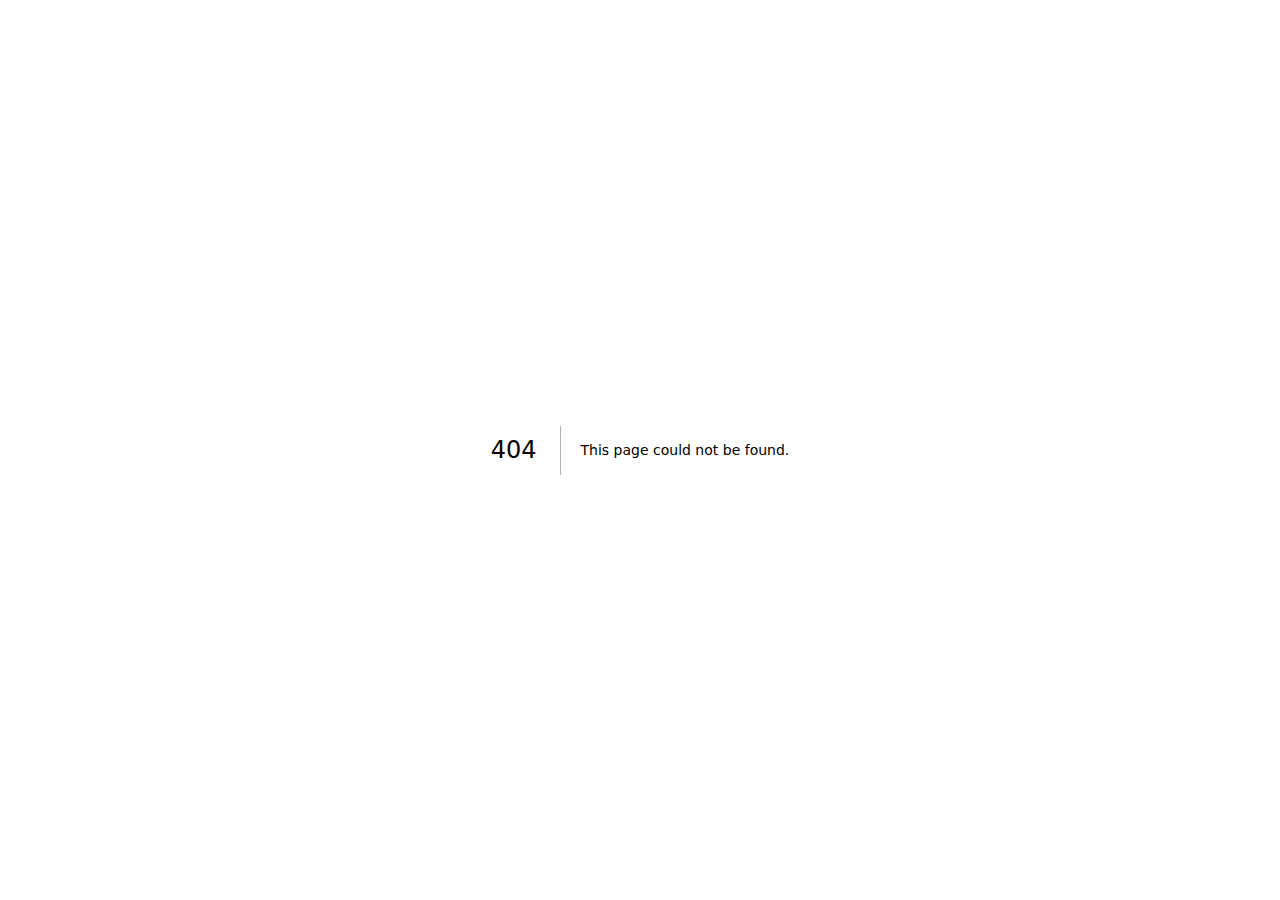
<file: 404/index.html>
<!DOCTYPE html><html lang="en"><head><meta charSet="utf-8"/><meta name="viewport" content="width=device-width, initial-scale=1"/><link rel="stylesheet" href="/_next/static/css/330c08363fb8dafb.css" data-precedence="next"/><link rel="preload" as="script" fetchPriority="low" href="/_next/static/chunks/webpack-0ea266808994c592.js"/><script src="/_next/static/chunks/4bd1b696-299743f5624cdabe.js" async=""></script><script src="/_next/static/chunks/684-322441e892fcd210.js" async=""></script><script src="/_next/static/chunks/main-app-62553bb299450065.js" async=""></script><meta name="robots" content="noindex"/><title>404: This page could not be found.</title><title>Create Next App</title><meta name="description" content="Generated by create next app"/><script>document.querySelectorAll('body link[rel="icon"], body link[rel="apple-touch-icon"]').forEach(el => document.head.appendChild(el))</script><script src="/_next/static/chunks/polyfills-42372ed130431b0a.js" noModule=""></script></head><body class="__variable_5cfdac __variable_9a8899 antialiased"><div hidden=""><!--$--><!--/$--></div><div style="font-family:system-ui,&quot;Segoe UI&quot;,Roboto,Helvetica,Arial,sans-serif,&quot;Apple Color Emoji&quot;,&quot;Segoe UI Emoji&quot;;height:100vh;text-align:center;display:flex;flex-direction:column;align-items:center;justify-content:center"><div><style>body{color:#000;background:#fff;margin:0}.next-error-h1{border-right:1px solid rgba(0,0,0,.3)}@media (prefers-color-scheme:dark){body{color:#fff;background:#000}.next-error-h1{border-right:1px solid rgba(255,255,255,.3)}}</style><h1 class="next-error-h1" style="display:inline-block;margin:0 20px 0 0;padding:0 23px 0 0;font-size:24px;font-weight:500;vertical-align:top;line-height:49px">404</h1><div style="display:inline-block"><h2 style="font-size:14px;font-weight:400;line-height:49px;margin:0">This page could not be found.</h2></div></div></div><!--$--><!--/$--><script src="/_next/static/chunks/webpack-0ea266808994c592.js" async=""></script><script>(self.__next_f=self.__next_f||[]).push([0])</script><script>self.__next_f.push([1,"1:\"$Sreact.fragment\"\n2:I[7555,[],\"\"]\n3:I[1295,[],\"\"]\n4:I[9665,[],\"OutletBoundary\"]\n7:I[4911,[],\"AsyncMetadataOutlet\"]\n9:I[9665,[],\"ViewportBoundary\"]\nb:I[9665,[],\"MetadataBoundary\"]\nd:I[6614,[],\"\"]\n:HL[\"/_next/static/css/330c08363fb8dafb.css\",\"style\"]\n"])</script><script>self.__next_f.push([1,"0:{\"P\":null,\"b\":\"Ont8lBuKPkDSXqCmZX3aH\",\"p\":\"\",\"c\":[\"\",\"_not-found\",\"\"],\"i\":false,\"f\":[[[\"\",{\"children\":[\"/_not-found\",{\"children\":[\"__PAGE__\",{}]}]},\"$undefined\",\"$undefined\",true],[\"\",[\"$\",\"$1\",\"c\",{\"children\":[[[\"$\",\"link\",\"0\",{\"rel\":\"stylesheet\",\"href\":\"/_next/static/css/330c08363fb8dafb.css\",\"precedence\":\"next\",\"crossOrigin\":\"$undefined\",\"nonce\":\"$undefined\"}]],[\"$\",\"html\",null,{\"lang\":\"en\",\"children\":[\"$\",\"body\",null,{\"className\":\"__variable_5cfdac __variable_9a8899 antialiased\",\"children\":[\"$\",\"$L2\",null,{\"parallelRouterKey\":\"children\",\"error\":\"$undefined\",\"errorStyles\":\"$undefined\",\"errorScripts\":\"$undefined\",\"template\":[\"$\",\"$L3\",null,{}],\"templateStyles\":\"$undefined\",\"templateScripts\":\"$undefined\",\"notFound\":[[[\"$\",\"title\",null,{\"children\":\"404: This page could not be found.\"}],[\"$\",\"div\",null,{\"style\":{\"fontFamily\":\"system-ui,\\\"Segoe UI\\\",Roboto,Helvetica,Arial,sans-serif,\\\"Apple Color Emoji\\\",\\\"Segoe UI Emoji\\\"\",\"height\":\"100vh\",\"textAlign\":\"center\",\"display\":\"flex\",\"flexDirection\":\"column\",\"alignItems\":\"center\",\"justifyContent\":\"center\"},\"children\":[\"$\",\"div\",null,{\"children\":[[\"$\",\"style\",null,{\"dangerouslySetInnerHTML\":{\"__html\":\"body{color:#000;background:#fff;margin:0}.next-error-h1{border-right:1px solid rgba(0,0,0,.3)}@media (prefers-color-scheme:dark){body{color:#fff;background:#000}.next-error-h1{border-right:1px solid rgba(255,255,255,.3)}}\"}}],[\"$\",\"h1\",null,{\"className\":\"next-error-h1\",\"style\":{\"display\":\"inline-block\",\"margin\":\"0 20px 0 0\",\"padding\":\"0 23px 0 0\",\"fontSize\":24,\"fontWeight\":500,\"verticalAlign\":\"top\",\"lineHeight\":\"49px\"},\"children\":404}],[\"$\",\"div\",null,{\"style\":{\"display\":\"inline-block\"},\"children\":[\"$\",\"h2\",null,{\"style\":{\"fontSize\":14,\"fontWeight\":400,\"lineHeight\":\"49px\",\"margin\":0},\"children\":\"This page could not be found.\"}]}]]}]}]],[]],\"forbidden\":\"$undefined\",\"unauthorized\":\"$undefined\"}]}]}]]}],{\"children\":[\"/_not-found\",[\"$\",\"$1\",\"c\",{\"children\":[null,[\"$\",\"$L2\",null,{\"parallelRouterKey\":\"children\",\"error\":\"$undefined\",\"errorStyles\":\"$undefined\",\"errorScripts\":\"$undefined\",\"template\":[\"$\",\"$L3\",null,{}],\"templateStyles\":\"$undefined\",\"templateScripts\":\"$undefined\",\"notFound\":\"$undefined\",\"forbidden\":\"$undefined\",\"unauthorized\":\"$undefined\"}]]}],{\"children\":[\"__PAGE__\",[\"$\",\"$1\",\"c\",{\"children\":[[[\"$\",\"title\",null,{\"children\":\"404: This page could not be found.\"}],[\"$\",\"div\",null,{\"style\":\"$0:f:0:1:1:props:children:1:props:children:props:children:props:notFound:0:1:props:style\",\"children\":[\"$\",\"div\",null,{\"children\":[[\"$\",\"style\",null,{\"dangerouslySetInnerHTML\":{\"__html\":\"body{color:#000;background:#fff;margin:0}.next-error-h1{border-right:1px solid rgba(0,0,0,.3)}@media (prefers-color-scheme:dark){body{color:#fff;background:#000}.next-error-h1{border-right:1px solid rgba(255,255,255,.3)}}\"}}],[\"$\",\"h1\",null,{\"className\":\"next-error-h1\",\"style\":\"$0:f:0:1:1:props:children:1:props:children:props:children:props:notFound:0:1:props:children:props:children:1:props:style\",\"children\":404}],[\"$\",\"div\",null,{\"style\":\"$0:f:0:1:1:props:children:1:props:children:props:children:props:notFound:0:1:props:children:props:children:2:props:style\",\"children\":[\"$\",\"h2\",null,{\"style\":\"$0:f:0:1:1:props:children:1:props:children:props:children:props:notFound:0:1:props:children:props:children:2:props:children:props:style\",\"children\":\"This page could not be found.\"}]}]]}]}]],null,[\"$\",\"$L4\",null,{\"children\":[\"$L5\",\"$L6\",[\"$\",\"$L7\",null,{\"promise\":\"$@8\"}]]}]]}],{},null,false]},null,false]},null,false],[\"$\",\"$1\",\"h\",{\"children\":[[\"$\",\"meta\",null,{\"name\":\"robots\",\"content\":\"noindex\"}],[\"$\",\"$1\",\"5UVx9ndlfE3vhXfYNy-DAv\",{\"children\":[[\"$\",\"$L9\",null,{\"children\":\"$La\"}],null]}],[\"$\",\"$Lb\",null,{\"children\":\"$Lc\"}]]}],false]],\"m\":\"$undefined\",\"G\":[\"$d\",\"$undefined\"],\"s\":false,\"S\":true}\n"])</script><script>self.__next_f.push([1,"e:\"$Sreact.suspense\"\nf:I[4911,[],\"AsyncMetadata\"]\nc:[\"$\",\"div\",null,{\"hidden\":true,\"children\":[\"$\",\"$e\",null,{\"fallback\":null,\"children\":[\"$\",\"$Lf\",null,{\"promise\":\"$@10\"}]}]}]\n6:null\n"])</script><script>self.__next_f.push([1,"a:[[\"$\",\"meta\",\"0\",{\"charSet\":\"utf-8\"}],[\"$\",\"meta\",\"1\",{\"name\":\"viewport\",\"content\":\"width=device-width, initial-scale=1\"}]]\n5:null\n"])</script><script>self.__next_f.push([1,"8:{\"metadata\":[[\"$\",\"title\",\"0\",{\"children\":\"Create Next App\"}],[\"$\",\"meta\",\"1\",{\"name\":\"description\",\"content\":\"Generated by create next app\"}]],\"error\":null,\"digest\":\"$undefined\"}\n10:{\"metadata\":\"$8:metadata\",\"error\":null,\"digest\":\"$undefined\"}\n"])</script></body></html>
</file>
<file: _next/static/css/330c08363fb8dafb.css>
@font-face{font-family:Geist;font-style:normal;font-weight:100 900;font-display:swap;src:url(/_next/static/media/8d697b304b401681-s.woff2) format("woff2");unicode-range:u+0301,u+0400-045f,u+0490-0491,u+04b0-04b1,u+2116}@font-face{font-family:Geist;font-style:normal;font-weight:100 900;font-display:swap;src:url(/_next/static/media/ba015fad6dcf6784-s.woff2) format("woff2");unicode-range:u+0100-02ba,u+02bd-02c5,u+02c7-02cc,u+02ce-02d7,u+02dd-02ff,u+0304,u+0308,u+0329,u+1d00-1dbf,u+1e00-1e9f,u+1ef2-1eff,u+2020,u+20a0-20ab,u+20ad-20c0,u+2113,u+2c60-2c7f,u+a720-a7ff}@font-face{font-family:Geist;font-style:normal;font-weight:100 900;font-display:swap;src:url(/_next/static/media/569ce4b8f30dc480-s.p.woff2) format("woff2");unicode-range:u+00??,u+0131,u+0152-0153,u+02bb-02bc,u+02c6,u+02da,u+02dc,u+0304,u+0308,u+0329,u+2000-206f,u+20ac,u+2122,u+2191,u+2193,u+2212,u+2215,u+feff,u+fffd}@font-face{font-family:Geist Fallback;src:local("Arial");ascent-override:95.94%;descent-override:28.16%;line-gap-override:0.00%;size-adjust:104.76%}.__className_5cfdac{font-family:Geist,Geist Fallback;font-style:normal}.__variable_5cfdac{--font-geist-sans:"Geist","Geist Fallback"}@font-face{font-family:Geist Mono;font-style:normal;font-weight:100 900;font-display:swap;src:url(/_next/static/media/9610d9e46709d722-s.woff2) format("woff2");unicode-range:u+0301,u+0400-045f,u+0490-0491,u+04b0-04b1,u+2116}@font-face{font-family:Geist Mono;font-style:normal;font-weight:100 900;font-display:swap;src:url(/_next/static/media/747892c23ea88013-s.woff2) format("woff2");unicode-range:u+0100-02ba,u+02bd-02c5,u+02c7-02cc,u+02ce-02d7,u+02dd-02ff,u+0304,u+0308,u+0329,u+1d00-1dbf,u+1e00-1e9f,u+1ef2-1eff,u+2020,u+20a0-20ab,u+20ad-20c0,u+2113,u+2c60-2c7f,u+a720-a7ff}@font-face{font-family:Geist Mono;font-style:normal;font-weight:100 900;font-display:swap;src:url(/_next/static/media/93f479601ee12b01-s.p.woff2) format("woff2");unicode-range:u+00??,u+0131,u+0152-0153,u+02bb-02bc,u+02c6,u+02da,u+02dc,u+0304,u+0308,u+0329,u+2000-206f,u+20ac,u+2122,u+2191,u+2193,u+2212,u+2215,u+feff,u+fffd}@font-face{font-family:Geist Mono Fallback;src:local("Arial");ascent-override:74.67%;descent-override:21.92%;line-gap-override:0.00%;size-adjust:134.59%}.__className_9a8899{font-family:Geist Mono,Geist Mono Fallback;font-style:normal}.__variable_9a8899{--font-geist-mono:"Geist Mono","Geist Mono Fallback"}

/*! tailwindcss v4.1.10 | MIT License | https://tailwindcss.com */@layer properties{@supports (((-webkit-hyphens:none)) and (not (margin-trim:inline))) or ((-moz-orient:inline) and (not (color:rgb(from red r g b)))){*,::backdrop,:after,:before{--tw-translate-x:0;--tw-translate-y:0;--tw-translate-z:0;--tw-scale-x:1;--tw-scale-y:1;--tw-scale-z:1;--tw-rotate-x:initial;--tw-rotate-y:initial;--tw-rotate-z:initial;--tw-skew-x:initial;--tw-skew-y:initial;--tw-space-y-reverse:0;--tw-border-style:solid;--tw-gradient-position:initial;--tw-gradient-from:#0000;--tw-gradient-via:#0000;--tw-gradient-to:#0000;--tw-gradient-stops:initial;--tw-gradient-via-stops:initial;--tw-gradient-from-position:0%;--tw-gradient-via-position:50%;--tw-gradient-to-position:100%;--tw-leading:initial;--tw-font-weight:initial;--tw-shadow:0 0 #0000;--tw-shadow-color:initial;--tw-shadow-alpha:100%;--tw-inset-shadow:0 0 #0000;--tw-inset-shadow-color:initial;--tw-inset-shadow-alpha:100%;--tw-ring-color:initial;--tw-ring-shadow:0 0 #0000;--tw-inset-ring-color:initial;--tw-inset-ring-shadow:0 0 #0000;--tw-ring-inset:initial;--tw-ring-offset-width:0px;--tw-ring-offset-color:#fff;--tw-ring-offset-shadow:0 0 #0000;--tw-blur:initial;--tw-brightness:initial;--tw-contrast:initial;--tw-grayscale:initial;--tw-hue-rotate:initial;--tw-invert:initial;--tw-opacity:initial;--tw-saturate:initial;--tw-sepia:initial;--tw-drop-shadow:initial;--tw-drop-shadow-color:initial;--tw-drop-shadow-alpha:100%;--tw-drop-shadow-size:initial;--tw-backdrop-blur:initial;--tw-backdrop-brightness:initial;--tw-backdrop-contrast:initial;--tw-backdrop-grayscale:initial;--tw-backdrop-hue-rotate:initial;--tw-backdrop-invert:initial;--tw-backdrop-opacity:initial;--tw-backdrop-saturate:initial;--tw-backdrop-sepia:initial;--tw-duration:initial;--tw-ease:initial;--tw-content:""}}}@layer theme{:host,:root{--color-red-300:oklch(80.8% .114 19.571);--color-red-400:oklch(70.4% .191 22.216);--color-red-500:oklch(63.7% .237 25.331);--color-red-600:oklch(57.7% .245 27.325);--color-red-700:oklch(50.5% .213 27.518);--color-orange-500:oklch(70.5% .213 47.604);--color-orange-600:oklch(64.6% .222 41.116);--color-yellow-200:oklch(94.5% .129 101.54);--color-yellow-300:oklch(90.5% .182 98.111);--color-yellow-400:oklch(85.2% .199 91.936);--color-yellow-500:oklch(79.5% .184 86.047);--color-yellow-600:oklch(68.1% .162 75.834);--color-yellow-700:oklch(55.4% .135 66.442);--color-green-200:oklch(92.5% .084 155.995);--color-green-300:oklch(87.1% .15 154.449);--color-green-400:oklch(79.2% .209 151.711);--color-green-500:oklch(72.3% .219 149.579);--color-green-600:oklch(62.7% .194 149.214);--color-green-700:oklch(52.7% .154 150.069);--color-green-900:oklch(39.3% .095 152.535);--color-cyan-300:oklch(86.5% .127 207.078);--color-cyan-400:oklch(78.9% .154 211.53);--color-cyan-500:oklch(71.5% .143 215.221);--color-blue-50:oklch(97% .014 254.604);--color-blue-100:oklch(93.2% .032 255.585);--color-blue-200:oklch(88.2% .059 254.128);--color-blue-300:oklch(80.9% .105 251.813);--color-blue-400:oklch(70.7% .165 254.624);--color-blue-500:oklch(62.3% .214 259.815);--color-blue-600:oklch(54.6% .245 262.881);--color-blue-700:oklch(48.8% .243 264.376);--color-blue-900:oklch(37.9% .146 265.522);--color-indigo-600:oklch(51.1% .262 276.966);--color-purple-300:oklch(82.7% .119 306.383);--color-purple-400:oklch(71.4% .203 305.504);--color-purple-500:oklch(62.7% .265 303.9);--color-purple-600:oklch(55.8% .288 302.321);--color-purple-700:oklch(49.6% .265 301.924);--color-pink-300:oklch(82.3% .12 346.018);--color-pink-400:oklch(71.8% .202 349.761);--color-pink-500:oklch(65.6% .241 354.308);--color-pink-600:oklch(59.2% .249 .584);--color-pink-700:oklch(52.5% .223 3.958);--color-gray-200:oklch(92.8% .006 264.531);--color-gray-300:oklch(87.2% .01 258.338);--color-gray-400:oklch(70.7% .022 261.325);--color-gray-500:oklch(55.1% .027 264.364);--color-gray-600:oklch(44.6% .03 256.802);--color-gray-700:oklch(37.3% .034 259.733);--color-gray-800:oklch(27.8% .033 256.848);--color-gray-900:oklch(21% .034 264.665);--color-neutral-200:oklch(92.2% 0 0);--color-neutral-400:oklch(70.8% 0 0);--color-neutral-600:oklch(43.9% 0 0);--color-neutral-800:oklch(26.9% 0 0);--color-neutral-900:oklch(20.5% 0 0);--color-black:#000;--color-white:#fff;--spacing:.25rem;--container-sm:24rem;--container-md:28rem;--container-xl:36rem;--container-2xl:42rem;--container-3xl:48rem;--container-4xl:56rem;--container-5xl:64rem;--text-xs:.75rem;--text-xs--line-height:calc(1/.75);--text-sm:.875rem;--text-sm--line-height:calc(1.25/.875);--text-base:1rem;--text-base--line-height:calc(1.5/1);--text-lg:1.125rem;--text-lg--line-height:calc(1.75/1.125);--text-xl:1.25rem;--text-xl--line-height:calc(1.75/1.25);--text-2xl:1.5rem;--text-2xl--line-height:calc(2/1.5);--text-3xl:1.875rem;--text-3xl--line-height:calc(2.25/1.875);--font-weight-light:300;--font-weight-medium:500;--font-weight-semibold:600;--font-weight-bold:700;--leading-snug:1.375;--leading-relaxed:1.625;--radius-md:.375rem;--radius-lg:.5rem;--radius-xl:.75rem;--radius-2xl:1rem;--ease-out:cubic-bezier(0,0,.2,1);--ease-in-out:cubic-bezier(.4,0,.2,1);--animate-ping:ping 1s cubic-bezier(0,0,.2,1)infinite;--animate-pulse:pulse 2s cubic-bezier(.4,0,.6,1)infinite;--animate-bounce:bounce 1s infinite;--blur-sm:8px;--blur-md:12px;--blur-lg:16px;--default-transition-duration:.15s;--default-transition-timing-function:cubic-bezier(.4,0,.2,1);--default-font-family:var(--font-geist-sans);--default-mono-font-family:var(--font-geist-mono)}}@layer base{*,::backdrop,:after,:before{box-sizing:border-box;border:0 solid;margin:0;padding:0}::file-selector-button{box-sizing:border-box;border:0 solid;margin:0;padding:0}:host,html{-webkit-text-size-adjust:100%;tab-size:4;line-height:1.5;font-family:var(--default-font-family,ui-sans-serif,system-ui,sans-serif,"Apple Color Emoji","Segoe UI Emoji","Segoe UI Symbol","Noto Color Emoji");font-feature-settings:var(--default-font-feature-settings,normal);font-variation-settings:var(--default-font-variation-settings,normal);-webkit-tap-highlight-color:transparent}hr{height:0;color:inherit;border-top-width:1px}abbr:where([title]){-webkit-text-decoration:underline dotted;text-decoration:underline dotted}h1,h2,h3,h4,h5,h6{font-size:inherit;font-weight:inherit}a{color:inherit;-webkit-text-decoration:inherit;text-decoration:inherit}b,strong{font-weight:bolder}code,kbd,pre,samp{font-family:var(--default-mono-font-family,ui-monospace,SFMono-Regular,Menlo,Monaco,Consolas,"Liberation Mono","Courier New",monospace);font-feature-settings:var(--default-mono-font-feature-settings,normal);font-variation-settings:var(--default-mono-font-variation-settings,normal);font-size:1em}small{font-size:80%}sub,sup{vertical-align:baseline;font-size:75%;line-height:0;position:relative}sub{bottom:-.25em}sup{top:-.5em}table{text-indent:0;border-color:inherit;border-collapse:collapse}:-moz-focusring{outline:auto}progress{vertical-align:baseline}summary{display:list-item}menu,ol,ul{list-style:none}audio,canvas,embed,iframe,img,object,svg,video{vertical-align:middle;display:block}img,video{max-width:100%;height:auto}button,input,optgroup,select,textarea{font:inherit;font-feature-settings:inherit;font-variation-settings:inherit;letter-spacing:inherit;color:inherit;opacity:1;background-color:#0000;border-radius:0}::file-selector-button{font:inherit;font-feature-settings:inherit;font-variation-settings:inherit;letter-spacing:inherit;color:inherit;opacity:1;background-color:#0000;border-radius:0}:where(select:is([multiple],[size])) optgroup{font-weight:bolder}:where(select:is([multiple],[size])) optgroup option{padding-inline-start:20px}::file-selector-button{margin-inline-end:4px}::placeholder{opacity:1}@supports (not ((-webkit-appearance:-apple-pay-button))) or (contain-intrinsic-size:1px){::placeholder{color:currentColor}@supports (color:color-mix(in lab,red,red)){::placeholder{color:color-mix(in oklab,currentcolor 50%,transparent)}}}textarea{resize:vertical}::-webkit-search-decoration{-webkit-appearance:none}::-webkit-date-and-time-value{min-height:1lh;text-align:inherit}::-webkit-datetime-edit{display:inline-flex}::-webkit-datetime-edit-fields-wrapper{padding:0}::-webkit-datetime-edit,::-webkit-datetime-edit-year-field{padding-block:0}::-webkit-datetime-edit-day-field,::-webkit-datetime-edit-month-field{padding-block:0}::-webkit-datetime-edit-hour-field,::-webkit-datetime-edit-minute-field{padding-block:0}::-webkit-datetime-edit-millisecond-field,::-webkit-datetime-edit-second-field{padding-block:0}::-webkit-datetime-edit-meridiem-field{padding-block:0}:-moz-ui-invalid{box-shadow:none}button,input:where([type=button],[type=reset],[type=submit]){appearance:button}::file-selector-button{appearance:button}::-webkit-inner-spin-button,::-webkit-outer-spin-button{height:auto}[hidden]:where(:not([hidden=until-found])){display:none!important}}@layer components;@layer utilities{.pointer-events-none{pointer-events:none}.absolute{position:absolute}.fixed{position:fixed}.relative{position:relative}.static{position:static}.sticky{position:sticky}.inset-0{inset:calc(var(--spacing)*0)}.top-0{top:calc(var(--spacing)*0)}.top-1\/2{top:50%}.top-1\/3{top:33.3333%}.top-1\/4{top:25%}.top-5{top:calc(var(--spacing)*5)}.top-6{top:calc(var(--spacing)*6)}.top-16{top:calc(var(--spacing)*16)}.top-20{top:calc(var(--spacing)*20)}.top-\[8\%\]{top:8%}.top-\[33\%\]{top:33%}.top-\[35\%\]{top:35%}.top-\[50\%\]{top:50%}.top-\[60\%\]{top:60%}.top-\[82\%\]{top:82%}.top-\[calc\(50\%-12px\)\]{top:calc(50% - 12px)}.right-0{right:calc(var(--spacing)*0)}.right-2{right:calc(var(--spacing)*2)}.right-6{right:calc(var(--spacing)*6)}.bottom-0{bottom:calc(var(--spacing)*0)}.bottom-1{bottom:calc(var(--spacing)*1)}.bottom-1\/4{bottom:25%}.bottom-2{bottom:calc(var(--spacing)*2)}.bottom-6{bottom:calc(var(--spacing)*6)}.bottom-8{bottom:calc(var(--spacing)*8)}.bottom-10{bottom:calc(var(--spacing)*10)}.left-0{left:calc(var(--spacing)*0)}.left-1\/2{left:50%}.left-1\/3{left:33.3333%}.left-1\/4{left:25%}.left-2{left:calc(var(--spacing)*2)}.left-4{left:calc(var(--spacing)*4)}.left-8{left:calc(var(--spacing)*8)}.left-\[-10px\]{left:-10px}.left-\[-12px\]{left:-12px}.left-\[10\%\]{left:10%}.left-\[28\%\]{left:28%}.left-\[35\%\]{left:35%}.left-\[45\%\]{left:45%}.left-\[78\%\]{left:78%}.left-\[calc\(50\%-12px\)\]{left:calc(50% - 12px)}.left-full{left:100%}.isolate{isolation:isolate}.-z-0{z-index:calc(0*-1)}.z-10{z-index:10}.z-40{z-index:40}.z-50{z-index:50}.container{width:100%}@media (min-width:40rem){.container{max-width:40rem}}@media (min-width:48rem){.container{max-width:48rem}}@media (min-width:64rem){.container{max-width:64rem}}@media (min-width:80rem){.container{max-width:80rem}}@media (min-width:96rem){.container{max-width:96rem}}.mx-1{margin-inline:calc(var(--spacing)*1)}.mx-auto{margin-inline:auto}.mt-2{margin-top:calc(var(--spacing)*2)}.mt-4{margin-top:calc(var(--spacing)*4)}.mt-6{margin-top:calc(var(--spacing)*6)}.mt-8{margin-top:calc(var(--spacing)*8)}.mt-10{margin-top:calc(var(--spacing)*10)}.mt-20{margin-top:calc(var(--spacing)*20)}.mb-1{margin-bottom:calc(var(--spacing)*1)}.mb-2{margin-bottom:calc(var(--spacing)*2)}.mb-4{margin-bottom:calc(var(--spacing)*4)}.mb-5{margin-bottom:calc(var(--spacing)*5)}.mb-6{margin-bottom:calc(var(--spacing)*6)}.mb-56{margin-bottom:calc(var(--spacing)*56)}.ml-3{margin-left:calc(var(--spacing)*3)}.block{display:block}.flex{display:flex}.grid{display:grid}.hidden{display:none}.inline-block{display:inline-block}.h-0{height:calc(var(--spacing)*0)}.h-0\.5{height:calc(var(--spacing)*.5)}.h-2{height:calc(var(--spacing)*2)}.h-3{height:calc(var(--spacing)*3)}.h-4{height:calc(var(--spacing)*4)}.h-5{height:calc(var(--spacing)*5)}.h-6{height:calc(var(--spacing)*6)}.h-8{height:calc(var(--spacing)*8)}.h-10{height:calc(var(--spacing)*10)}.h-12{height:calc(var(--spacing)*12)}.h-16{height:calc(var(--spacing)*16)}.h-24{height:calc(var(--spacing)*24)}.h-28{height:calc(var(--spacing)*28)}.h-32{height:calc(var(--spacing)*32)}.h-36{height:calc(var(--spacing)*36)}.h-40{height:calc(var(--spacing)*40)}.h-48{height:calc(var(--spacing)*48)}.h-52{height:calc(var(--spacing)*52)}.h-56{height:calc(var(--spacing)*56)}.h-60{height:calc(var(--spacing)*60)}.h-64{height:calc(var(--spacing)*64)}.h-72{height:calc(var(--spacing)*72)}.h-96{height:calc(var(--spacing)*96)}.h-\[15\%\]{height:15%}.h-\[50px\]{height:50px}.h-\[60\%\]{height:60%}.h-\[94vh\]{height:94vh}.h-\[2000px\]{height:2000px}.h-\[5050px\]{height:5050px}.h-auto{height:auto}.h-fit{height:fit-content}.h-full{height:100%}.h-screen{height:100vh}.max-h-\[32rem\]{max-height:32rem}.min-h-\[140px\]{min-height:140px}.min-h-\[200px\]{min-height:200px}.min-h-\[500px\]{min-height:500px}.min-h-screen{min-height:100vh}.w-0{width:calc(var(--spacing)*0)}.w-1{width:calc(var(--spacing)*1)}.w-1\/4{width:25%}.w-2{width:calc(var(--spacing)*2)}.w-3{width:calc(var(--spacing)*3)}.w-4{width:calc(var(--spacing)*4)}.w-5{width:calc(var(--spacing)*5)}.w-6{width:calc(var(--spacing)*6)}.w-8{width:calc(var(--spacing)*8)}.w-10{width:calc(var(--spacing)*10)}.w-12{width:calc(var(--spacing)*12)}.w-16{width:calc(var(--spacing)*16)}.w-20{width:calc(var(--spacing)*20)}.w-24{width:calc(var(--spacing)*24)}.w-28{width:calc(var(--spacing)*28)}.w-36{width:calc(var(--spacing)*36)}.w-40{width:calc(var(--spacing)*40)}.w-48{width:calc(var(--spacing)*48)}.w-52{width:calc(var(--spacing)*52)}.w-60{width:calc(var(--spacing)*60)}.w-64{width:calc(var(--spacing)*64)}.w-72{width:calc(var(--spacing)*72)}.w-96{width:calc(var(--spacing)*96)}.w-\[64px\]{width:64px}.w-\[80px\]{width:80px}.w-\[100px\]{width:100px}.w-fit{width:fit-content}.w-full{width:100%}.max-w-2xl{max-width:var(--container-2xl)}.max-w-3xl{max-width:var(--container-3xl)}.max-w-4xl{max-width:var(--container-4xl)}.max-w-5xl{max-width:var(--container-5xl)}.max-w-md{max-width:var(--container-md)}.max-w-sm{max-width:var(--container-sm)}.max-w-xl{max-width:var(--container-xl)}.min-w-\[140px\]{min-width:140px}.flex-1{flex:1}.flex-shrink-0,.shrink-0{flex-shrink:0}.grow{flex-grow:1}.origin-bottom{transform-origin:bottom}.-translate-x-1\/2{--tw-translate-x:calc(calc(1/2*100%)*-1)}.-translate-x-1\/2,.-translate-y-1\/2{translate:var(--tw-translate-x)var(--tw-translate-y)}.-translate-y-1\/2{--tw-translate-y:calc(calc(1/2*100%)*-1)}.scale-150{--tw-scale-x:150%;--tw-scale-y:150%;--tw-scale-z:150%;scale:var(--tw-scale-x)var(--tw-scale-y)}.-rotate-90{rotate:-90deg}.transform{transform:var(--tw-rotate-x,)var(--tw-rotate-y,)var(--tw-rotate-z,)var(--tw-skew-x,)var(--tw-skew-y,)}.animate-bounce{animation:var(--animate-bounce)}.animate-ping{animation:var(--animate-ping)}.animate-pulse{animation:var(--animate-pulse)}.cursor-default{cursor:default}.cursor-grab{cursor:grab}.cursor-not-allowed{cursor:not-allowed}.cursor-pointer{cursor:pointer}.list-inside{list-style-position:inside}.list-disc{list-style-type:disc}.grid-cols-1{grid-template-columns:repeat(1,minmax(0,1fr))}.grid-cols-2{grid-template-columns:repeat(2,minmax(0,1fr))}.grid-cols-3{grid-template-columns:repeat(3,minmax(0,1fr))}.grid-cols-4{grid-template-columns:repeat(4,minmax(0,1fr))}.flex-col{flex-direction:column}.flex-row{flex-direction:row}.flex-wrap{flex-wrap:wrap}.items-center{align-items:center}.items-start{align-items:flex-start}.justify-around{justify-content:space-around}.justify-between{justify-content:space-between}.justify-center{justify-content:center}.justify-end{justify-content:flex-end}.justify-start{justify-content:flex-start}.gap-1{gap:calc(var(--spacing)*1)}.gap-2{gap:calc(var(--spacing)*2)}.gap-3{gap:calc(var(--spacing)*3)}.gap-4{gap:calc(var(--spacing)*4)}.gap-6{gap:calc(var(--spacing)*6)}.gap-8{gap:calc(var(--spacing)*8)}.gap-12{gap:calc(var(--spacing)*12)}:where(.space-y-1>:not(:last-child)){--tw-space-y-reverse:0;margin-block-start:calc(calc(var(--spacing)*1)*var(--tw-space-y-reverse));margin-block-end:calc(calc(var(--spacing)*1)*calc(1 - var(--tw-space-y-reverse)))}:where(.space-y-2>:not(:last-child)){--tw-space-y-reverse:0;margin-block-start:calc(calc(var(--spacing)*2)*var(--tw-space-y-reverse));margin-block-end:calc(calc(var(--spacing)*2)*calc(1 - var(--tw-space-y-reverse)))}:where(.space-y-3>:not(:last-child)){--tw-space-y-reverse:0;margin-block-start:calc(calc(var(--spacing)*3)*var(--tw-space-y-reverse));margin-block-end:calc(calc(var(--spacing)*3)*calc(1 - var(--tw-space-y-reverse)))}:where(.space-y-4>:not(:last-child)){--tw-space-y-reverse:0;margin-block-start:calc(calc(var(--spacing)*4)*var(--tw-space-y-reverse));margin-block-end:calc(calc(var(--spacing)*4)*calc(1 - var(--tw-space-y-reverse)))}:where(.space-y-6>:not(:last-child)){--tw-space-y-reverse:0;margin-block-start:calc(calc(var(--spacing)*6)*var(--tw-space-y-reverse));margin-block-end:calc(calc(var(--spacing)*6)*calc(1 - var(--tw-space-y-reverse)))}:where(.space-y-8>:not(:last-child)){--tw-space-y-reverse:0;margin-block-start:calc(calc(var(--spacing)*8)*var(--tw-space-y-reverse));margin-block-end:calc(calc(var(--spacing)*8)*calc(1 - var(--tw-space-y-reverse)))}:where(.space-y-10>:not(:last-child)){--tw-space-y-reverse:0;margin-block-start:calc(calc(var(--spacing)*10)*var(--tw-space-y-reverse));margin-block-end:calc(calc(var(--spacing)*10)*calc(1 - var(--tw-space-y-reverse)))}:where(.space-y-20>:not(:last-child)){--tw-space-y-reverse:0;margin-block-start:calc(calc(var(--spacing)*20)*var(--tw-space-y-reverse));margin-block-end:calc(calc(var(--spacing)*20)*calc(1 - var(--tw-space-y-reverse)))}.overflow-hidden{overflow:hidden}.overflow-y-auto{overflow-y:auto}.overflow-y-scroll{overflow-y:scroll}.rounded{border-radius:.25rem}.rounded-2xl{border-radius:var(--radius-2xl)}.rounded-\[1rem\]{border-radius:1rem}.rounded-full{border-radius:3.40282e+38px}.rounded-lg{border-radius:var(--radius-lg)}.rounded-md{border-radius:var(--radius-md)}.rounded-xl{border-radius:var(--radius-xl)}.rounded-t-md{border-top-left-radius:var(--radius-md);border-top-right-radius:var(--radius-md)}.rounded-l-2xl{border-top-left-radius:var(--radius-2xl);border-bottom-left-radius:var(--radius-2xl)}.rounded-r-full{border-top-right-radius:3.40282e+38px}.rounded-b-full,.rounded-r-full{border-bottom-right-radius:3.40282e+38px}.rounded-b-full{border-bottom-left-radius:3.40282e+38px}.rounded-b-md{border-bottom-right-radius:var(--radius-md);border-bottom-left-radius:var(--radius-md)}.border{border-style:var(--tw-border-style);border-width:1px}.border-2{border-style:var(--tw-border-style);border-width:2px}.border-4{border-style:var(--tw-border-style);border-width:4px}.border-8{border-style:var(--tw-border-style);border-width:8px}.border-\[6px\]{border-style:var(--tw-border-style);border-width:6px}.border-\[10px\]{border-style:var(--tw-border-style);border-width:10px}.border-t{border-top-style:var(--tw-border-style);border-top-width:1px}.border-t-8{border-top-style:var(--tw-border-style);border-top-width:8px}.border-r-8{border-right-style:var(--tw-border-style);border-right-width:8px}.border-b{border-bottom-style:var(--tw-border-style);border-bottom-width:1px}.border-b-8{border-bottom-style:var(--tw-border-style);border-bottom-width:8px}.border-l{border-left-style:var(--tw-border-style);border-left-width:1px}.border-dashed{--tw-border-style:dashed;border-style:dashed}.border-dotted{--tw-border-style:dotted;border-style:dotted}.border-blue-200{border-color:var(--color-blue-200)}.border-blue-300{border-color:var(--color-blue-300)}.border-blue-400{border-color:var(--color-blue-400)}.border-blue-500{border-color:var(--color-blue-500)}.border-blue-500\/30{border-color:#3080ff4d}@supports (color:color-mix(in lab,red,red)){.border-blue-500\/30{border-color:color-mix(in oklab,var(--color-blue-500)30%,transparent)}}.border-blue-900\/50{border-color:#1c398e80}@supports (color:color-mix(in lab,red,red)){.border-blue-900\/50{border-color:color-mix(in oklab,var(--color-blue-900)50%,transparent)}}.border-cyan-400{border-color:var(--color-cyan-400)}.border-cyan-500{border-color:var(--color-cyan-500)}.border-gray-400{border-color:var(--color-gray-400)}.border-gray-600{border-color:var(--color-gray-600)}.border-gray-700{border-color:var(--color-gray-700)}.border-green-300{border-color:var(--color-green-300)}.border-green-400{border-color:var(--color-green-400)}.border-green-500{border-color:var(--color-green-500)}.border-neutral-200{border-color:var(--color-neutral-200)}.border-red-400{border-color:var(--color-red-400)}.border-transparent{border-color:#0000}.border-white{border-color:var(--color-white)}.border-white\/10{border-color:#ffffff1a}@supports (color:color-mix(in lab,red,red)){.border-white\/10{border-color:color-mix(in oklab,var(--color-white)10%,transparent)}}.border-white\/20{border-color:#fff3}@supports (color:color-mix(in lab,red,red)){.border-white\/20{border-color:color-mix(in oklab,var(--color-white)20%,transparent)}}.border-r-neutral-800{border-right-color:var(--color-neutral-800)}.bg-\[\#111\]{background-color:#111}.bg-black{background-color:var(--color-black)}.bg-black\/10{background-color:#0000001a}@supports (color:color-mix(in lab,red,red)){.bg-black\/10{background-color:color-mix(in oklab,var(--color-black)10%,transparent)}}.bg-black\/20{background-color:#0003}@supports (color:color-mix(in lab,red,red)){.bg-black\/20{background-color:color-mix(in oklab,var(--color-black)20%,transparent)}}.bg-black\/50{background-color:#00000080}@supports (color:color-mix(in lab,red,red)){.bg-black\/50{background-color:color-mix(in oklab,var(--color-black)50%,transparent)}}.bg-blue-400{background-color:var(--color-blue-400)}.bg-blue-500{background-color:var(--color-blue-500)}.bg-blue-600{background-color:var(--color-blue-600)}.bg-blue-900\/40{background-color:#1c398e66}@supports (color:color-mix(in lab,red,red)){.bg-blue-900\/40{background-color:color-mix(in oklab,var(--color-blue-900)40%,transparent)}}.bg-cyan-400\/10{background-color:#00d2ef1a}@supports (color:color-mix(in lab,red,red)){.bg-cyan-400\/10{background-color:color-mix(in oklab,var(--color-cyan-400)10%,transparent)}}.bg-gray-200{background-color:var(--color-gray-200)}.bg-gray-400{background-color:var(--color-gray-400)}.bg-gray-500{background-color:var(--color-gray-500)}.bg-gray-500\/80{background-color:#6a7282cc}@supports (color:color-mix(in lab,red,red)){.bg-gray-500\/80{background-color:color-mix(in oklab,var(--color-gray-500)80%,transparent)}}.bg-gray-600{background-color:var(--color-gray-600)}.bg-gray-700{background-color:var(--color-gray-700)}.bg-gray-900{background-color:var(--color-gray-900)}.bg-green-300\/70{background-color:#7bf1a8b3}@supports (color:color-mix(in lab,red,red)){.bg-green-300\/70{background-color:color-mix(in oklab,var(--color-green-300)70%,transparent)}}.bg-green-400{background-color:var(--color-green-400)}.bg-green-500{background-color:var(--color-green-500)}.bg-green-600{background-color:var(--color-green-600)}.bg-green-900\/50{background-color:#0d542b80}@supports (color:color-mix(in lab,red,red)){.bg-green-900\/50{background-color:color-mix(in oklab,var(--color-green-900)50%,transparent)}}.bg-indigo-600{background-color:var(--color-indigo-600)}.bg-neutral-400{background-color:var(--color-neutral-400)}.bg-neutral-800{background-color:var(--color-neutral-800)}.bg-orange-500{background-color:var(--color-orange-500)}.bg-pink-400{background-color:var(--color-pink-400)}.bg-pink-500{background-color:var(--color-pink-500)}.bg-pink-600{background-color:var(--color-pink-600)}.bg-purple-500{background-color:var(--color-purple-500)}.bg-purple-600{background-color:var(--color-purple-600)}.bg-red-400{background-color:var(--color-red-400)}.bg-red-500{background-color:var(--color-red-500)}.bg-red-600{background-color:var(--color-red-600)}.bg-white{background-color:var(--color-white)}.bg-white\/10{background-color:#ffffff1a}@supports (color:color-mix(in lab,red,red)){.bg-white\/10{background-color:color-mix(in oklab,var(--color-white)10%,transparent)}}.bg-white\/30{background-color:#ffffff4d}@supports (color:color-mix(in lab,red,red)){.bg-white\/30{background-color:color-mix(in oklab,var(--color-white)30%,transparent)}}.bg-yellow-300{background-color:var(--color-yellow-300)}.bg-yellow-400{background-color:var(--color-yellow-400)}.bg-yellow-500{background-color:var(--color-yellow-500)}.bg-yellow-600{background-color:var(--color-yellow-600)}.bg-gradient-to-b{--tw-gradient-position:to bottom in oklab}.bg-gradient-to-b,.bg-gradient-to-br{background-image:linear-gradient(var(--tw-gradient-stops))}.bg-gradient-to-br{--tw-gradient-position:to bottom right in oklab}.bg-gradient-to-r{--tw-gradient-position:to right in oklab;background-image:linear-gradient(var(--tw-gradient-stops))}.from-\[\#0f172a\]{--tw-gradient-from:#0f172a;--tw-gradient-stops:var(--tw-gradient-via-stops,var(--tw-gradient-position),var(--tw-gradient-from)var(--tw-gradient-from-position),var(--tw-gradient-to)var(--tw-gradient-to-position))}.from-\[\#1e293b\]{--tw-gradient-from:#1e293b;--tw-gradient-stops:var(--tw-gradient-via-stops,var(--tw-gradient-position),var(--tw-gradient-from)var(--tw-gradient-from-position),var(--tw-gradient-to)var(--tw-gradient-to-position))}.from-\[\#111111cc\]{--tw-gradient-from:#111c;--tw-gradient-stops:var(--tw-gradient-via-stops,var(--tw-gradient-position),var(--tw-gradient-from)var(--tw-gradient-from-position),var(--tw-gradient-to)var(--tw-gradient-to-position))}.from-blue-100{--tw-gradient-from:var(--color-blue-100);--tw-gradient-stops:var(--tw-gradient-via-stops,var(--tw-gradient-position),var(--tw-gradient-from)var(--tw-gradient-from-position),var(--tw-gradient-to)var(--tw-gradient-to-position))}.from-blue-500{--tw-gradient-from:var(--color-blue-500);--tw-gradient-stops:var(--tw-gradient-via-stops,var(--tw-gradient-position),var(--tw-gradient-from)var(--tw-gradient-from-position),var(--tw-gradient-to)var(--tw-gradient-to-position))}.from-purple-400{--tw-gradient-from:var(--color-purple-400);--tw-gradient-stops:var(--tw-gradient-via-stops,var(--tw-gradient-position),var(--tw-gradient-from)var(--tw-gradient-from-position),var(--tw-gradient-to)var(--tw-gradient-to-position))}.via-\[\#111827\]{--tw-gradient-via:#111827;--tw-gradient-via-stops:var(--tw-gradient-position),var(--tw-gradient-from)var(--tw-gradient-from-position),var(--tw-gradient-via)var(--tw-gradient-via-position),var(--tw-gradient-to)var(--tw-gradient-to-position);--tw-gradient-stops:var(--tw-gradient-via-stops)}.via-white{--tw-gradient-via:var(--color-white);--tw-gradient-via-stops:var(--tw-gradient-position),var(--tw-gradient-from)var(--tw-gradient-from-position),var(--tw-gradient-via)var(--tw-gradient-via-position),var(--tw-gradient-to)var(--tw-gradient-to-position);--tw-gradient-stops:var(--tw-gradient-via-stops)}.to-\[\#0f172a\]{--tw-gradient-to:#0f172a;--tw-gradient-stops:var(--tw-gradient-via-stops,var(--tw-gradient-position),var(--tw-gradient-from)var(--tw-gradient-from-position),var(--tw-gradient-to)var(--tw-gradient-to-position))}.to-\[\#1c1c1ccc\]{--tw-gradient-to:#1c1c1ccc;--tw-gradient-stops:var(--tw-gradient-via-stops,var(--tw-gradient-position),var(--tw-gradient-from)var(--tw-gradient-from-position),var(--tw-gradient-to)var(--tw-gradient-to-position))}.to-\[\#1e293b\]{--tw-gradient-to:#1e293b;--tw-gradient-stops:var(--tw-gradient-via-stops,var(--tw-gradient-position),var(--tw-gradient-from)var(--tw-gradient-from-position),var(--tw-gradient-to)var(--tw-gradient-to-position))}.to-\[\#1f2937\]{--tw-gradient-to:#1f2937;--tw-gradient-stops:var(--tw-gradient-via-stops,var(--tw-gradient-position),var(--tw-gradient-from)var(--tw-gradient-from-position),var(--tw-gradient-to)var(--tw-gradient-to-position))}.to-blue-50{--tw-gradient-to:var(--color-blue-50);--tw-gradient-stops:var(--tw-gradient-via-stops,var(--tw-gradient-position),var(--tw-gradient-from)var(--tw-gradient-from-position),var(--tw-gradient-to)var(--tw-gradient-to-position))}.to-green-500{--tw-gradient-to:var(--color-green-500);--tw-gradient-stops:var(--tw-gradient-via-stops,var(--tw-gradient-position),var(--tw-gradient-from)var(--tw-gradient-from-position),var(--tw-gradient-to)var(--tw-gradient-to-position))}.to-purple-500{--tw-gradient-to:var(--color-purple-500);--tw-gradient-stops:var(--tw-gradient-via-stops,var(--tw-gradient-position),var(--tw-gradient-from)var(--tw-gradient-from-position),var(--tw-gradient-to)var(--tw-gradient-to-position))}.to-purple-600{--tw-gradient-to:var(--color-purple-600);--tw-gradient-stops:var(--tw-gradient-via-stops,var(--tw-gradient-position),var(--tw-gradient-from)var(--tw-gradient-from-position),var(--tw-gradient-to)var(--tw-gradient-to-position))}.bg-cover{background-size:cover}.bg-clip-text{-webkit-background-clip:text;background-clip:text}.bg-center{background-position:50%}.object-contain{object-fit:contain}.object-cover{object-fit:cover}.p-2{padding:calc(var(--spacing)*2)}.p-3{padding:calc(var(--spacing)*3)}.p-4{padding:calc(var(--spacing)*4)}.p-6{padding:calc(var(--spacing)*6)}.p-10{padding:calc(var(--spacing)*10)}.px-2{padding-inline:calc(var(--spacing)*2)}.px-3{padding-inline:calc(var(--spacing)*3)}.px-4{padding-inline:calc(var(--spacing)*4)}.px-5{padding-inline:calc(var(--spacing)*5)}.px-6{padding-inline:calc(var(--spacing)*6)}.px-10{padding-inline:calc(var(--spacing)*10)}.py-1{padding-block:calc(var(--spacing)*1)}.py-2{padding-block:calc(var(--spacing)*2)}.py-3{padding-block:calc(var(--spacing)*3)}.py-4{padding-block:calc(var(--spacing)*4)}.py-6{padding-block:calc(var(--spacing)*6)}.py-8{padding-block:calc(var(--spacing)*8)}.py-10{padding-block:calc(var(--spacing)*10)}.py-12{padding-block:calc(var(--spacing)*12)}.pt-4{padding-top:calc(var(--spacing)*4)}.pt-6{padding-top:calc(var(--spacing)*6)}.pt-8{padding-top:calc(var(--spacing)*8)}.pb-2{padding-bottom:calc(var(--spacing)*2)}.pb-24{padding-bottom:calc(var(--spacing)*24)}.pb-\[300px\]{padding-bottom:300px}.text-center{text-align:center}.text-left{text-align:left}.text-2xl{font-size:var(--text-2xl);line-height:var(--tw-leading,var(--text-2xl--line-height))}.text-3xl{font-size:var(--text-3xl);line-height:var(--tw-leading,var(--text-3xl--line-height))}.text-base{font-size:var(--text-base);line-height:var(--tw-leading,var(--text-base--line-height))}.text-lg{font-size:var(--text-lg);line-height:var(--tw-leading,var(--text-lg--line-height))}.text-sm{font-size:var(--text-sm);line-height:var(--tw-leading,var(--text-sm--line-height))}.text-xl{font-size:var(--text-xl);line-height:var(--tw-leading,var(--text-xl--line-height))}.text-xs{font-size:var(--text-xs);line-height:var(--tw-leading,var(--text-xs--line-height))}.leading-relaxed{--tw-leading:var(--leading-relaxed);line-height:var(--leading-relaxed)}.leading-snug{--tw-leading:var(--leading-snug);line-height:var(--leading-snug)}.font-bold{--tw-font-weight:var(--font-weight-bold);font-weight:var(--font-weight-bold)}.font-light{--tw-font-weight:var(--font-weight-light);font-weight:var(--font-weight-light)}.font-medium{--tw-font-weight:var(--font-weight-medium);font-weight:var(--font-weight-medium)}.font-semibold{--tw-font-weight:var(--font-weight-semibold);font-weight:var(--font-weight-semibold)}.text-black{color:var(--color-black)}.text-blue-100{color:var(--color-blue-100)}.text-blue-200{color:var(--color-blue-200)}.text-blue-700{color:var(--color-blue-700)}.text-cyan-300{color:var(--color-cyan-300)}.text-cyan-400{color:var(--color-cyan-400)}.text-gray-200{color:var(--color-gray-200)}.text-gray-300{color:var(--color-gray-300)}.text-gray-400{color:var(--color-gray-400)}.text-gray-600{color:var(--color-gray-600)}.text-gray-700{color:var(--color-gray-700)}.text-gray-800{color:var(--color-gray-800)}.text-green-200{color:var(--color-green-200)}.text-green-300{color:var(--color-green-300)}.text-green-400{color:var(--color-green-400)}.text-pink-300{color:var(--color-pink-300)}.text-purple-300{color:var(--color-purple-300)}.text-red-300{color:var(--color-red-300)}.text-red-400{color:var(--color-red-400)}.text-transparent{color:#0000}.text-white{color:var(--color-white)}.text-white\/80{color:#fffc}@supports (color:color-mix(in lab,red,red)){.text-white\/80{color:color-mix(in oklab,var(--color-white)80%,transparent)}}.text-white\/90{color:#ffffffe6}@supports (color:color-mix(in lab,red,red)){.text-white\/90{color:color-mix(in oklab,var(--color-white)90%,transparent)}}.text-yellow-200{color:var(--color-yellow-200)}.text-yellow-300{color:var(--color-yellow-300)}.antialiased{-webkit-font-smoothing:antialiased;-moz-osx-font-smoothing:grayscale}.opacity-60{opacity:.6}.opacity-80{opacity:.8}.opacity-95{opacity:.95}.shadow{--tw-shadow:0 1px 3px 0 var(--tw-shadow-color,#0000001a),0 1px 2px -1px var(--tw-shadow-color,#0000001a)}.shadow,.shadow-2xl{box-shadow:var(--tw-inset-shadow),var(--tw-inset-ring-shadow),var(--tw-ring-offset-shadow),var(--tw-ring-shadow),var(--tw-shadow)}.shadow-2xl{--tw-shadow:0 25px 50px -12px var(--tw-shadow-color,#00000040)}.shadow-\[0_0_10px_\#3b82f6\]{--tw-shadow:0 0 10px var(--tw-shadow-color,#3b82f6)}.shadow-\[0_0_10px_\#3b82f6\],.shadow-\[0_0_12px_\#3b82f6\]{box-shadow:var(--tw-inset-shadow),var(--tw-inset-ring-shadow),var(--tw-ring-offset-shadow),var(--tw-ring-shadow),var(--tw-shadow)}.shadow-\[0_0_12px_\#3b82f6\]{--tw-shadow:0 0 12px var(--tw-shadow-color,#3b82f6)}.shadow-\[0_0_15px_\#3b82f6\]{--tw-shadow:0 0 15px var(--tw-shadow-color,#3b82f6)}.shadow-\[0_0_15px_\#3b82f6\],.shadow-inner{box-shadow:var(--tw-inset-shadow),var(--tw-inset-ring-shadow),var(--tw-ring-offset-shadow),var(--tw-ring-shadow),var(--tw-shadow)}.shadow-inner{--tw-shadow:inset 0 2px 4px 0 var(--tw-shadow-color,#0000000d)}.shadow-lg{--tw-shadow:0 10px 15px -3px var(--tw-shadow-color,#0000001a),0 4px 6px -4px var(--tw-shadow-color,#0000001a)}.shadow-lg,.shadow-md{box-shadow:var(--tw-inset-shadow),var(--tw-inset-ring-shadow),var(--tw-ring-offset-shadow),var(--tw-ring-shadow),var(--tw-shadow)}.shadow-md{--tw-shadow:0 4px 6px -1px var(--tw-shadow-color,#0000001a),0 2px 4px -2px var(--tw-shadow-color,#0000001a)}.shadow-sm{--tw-shadow:0 1px 3px 0 var(--tw-shadow-color,#0000001a),0 1px 2px -1px var(--tw-shadow-color,#0000001a)}.shadow-sm,.shadow-xl{box-shadow:var(--tw-inset-shadow),var(--tw-inset-ring-shadow),var(--tw-ring-offset-shadow),var(--tw-ring-shadow),var(--tw-shadow)}.shadow-xl{--tw-shadow:0 20px 25px -5px var(--tw-shadow-color,#0000001a),0 8px 10px -6px var(--tw-shadow-color,#0000001a)}.ring-4{--tw-ring-shadow:var(--tw-ring-inset,)0 0 0 calc(4px + var(--tw-ring-offset-width))var(--tw-ring-color,currentcolor)}.ring-4,.ring-\[6px\]{box-shadow:var(--tw-inset-shadow),var(--tw-inset-ring-shadow),var(--tw-ring-offset-shadow),var(--tw-ring-shadow),var(--tw-shadow)}.ring-\[6px\]{--tw-ring-shadow:var(--tw-ring-inset,)0 0 0 calc(6px + var(--tw-ring-offset-width))var(--tw-ring-color,currentcolor)}.ring-green-400{--tw-ring-color:var(--color-green-400)}.ring-green-500{--tw-ring-color:var(--color-green-500)}.ring-red-500{--tw-ring-color:var(--color-red-500)}.ring-yellow-400{--tw-ring-color:var(--color-yellow-400)}.filter{filter:var(--tw-blur,)var(--tw-brightness,)var(--tw-contrast,)var(--tw-grayscale,)var(--tw-hue-rotate,)var(--tw-invert,)var(--tw-saturate,)var(--tw-sepia,)var(--tw-drop-shadow,)}.backdrop-blur{--tw-backdrop-blur:blur(8px)}.backdrop-blur,.backdrop-blur-lg{-webkit-backdrop-filter:var(--tw-backdrop-blur,)var(--tw-backdrop-brightness,)var(--tw-backdrop-contrast,)var(--tw-backdrop-grayscale,)var(--tw-backdrop-hue-rotate,)var(--tw-backdrop-invert,)var(--tw-backdrop-opacity,)var(--tw-backdrop-saturate,)var(--tw-backdrop-sepia,);backdrop-filter:var(--tw-backdrop-blur,)var(--tw-backdrop-brightness,)var(--tw-backdrop-contrast,)var(--tw-backdrop-grayscale,)var(--tw-backdrop-hue-rotate,)var(--tw-backdrop-invert,)var(--tw-backdrop-opacity,)var(--tw-backdrop-saturate,)var(--tw-backdrop-sepia,)}.backdrop-blur-lg{--tw-backdrop-blur:blur(var(--blur-lg))}.backdrop-blur-md{--tw-backdrop-blur:blur(var(--blur-md))}.backdrop-blur-md,.backdrop-blur-sm{-webkit-backdrop-filter:var(--tw-backdrop-blur,)var(--tw-backdrop-brightness,)var(--tw-backdrop-contrast,)var(--tw-backdrop-grayscale,)var(--tw-backdrop-hue-rotate,)var(--tw-backdrop-invert,)var(--tw-backdrop-opacity,)var(--tw-backdrop-saturate,)var(--tw-backdrop-sepia,);backdrop-filter:var(--tw-backdrop-blur,)var(--tw-backdrop-brightness,)var(--tw-backdrop-contrast,)var(--tw-backdrop-grayscale,)var(--tw-backdrop-hue-rotate,)var(--tw-backdrop-invert,)var(--tw-backdrop-opacity,)var(--tw-backdrop-saturate,)var(--tw-backdrop-sepia,)}.backdrop-blur-sm{--tw-backdrop-blur:blur(var(--blur-sm))}.transition{transition-property:color,background-color,border-color,outline-color,text-decoration-color,fill,stroke,--tw-gradient-from,--tw-gradient-via,--tw-gradient-to,opacity,box-shadow,transform,translate,scale,rotate,filter,-webkit-backdrop-filter,backdrop-filter,display,visibility,content-visibility,overlay,pointer-events;transition-timing-function:var(--tw-ease,var(--default-transition-timing-function));transition-duration:var(--tw-duration,var(--default-transition-duration))}.transition-all{transition-property:all;transition-timing-function:var(--tw-ease,var(--default-transition-timing-function));transition-duration:var(--tw-duration,var(--default-transition-duration))}.transition-colors{transition-property:color,background-color,border-color,outline-color,text-decoration-color,fill,stroke,--tw-gradient-from,--tw-gradient-via,--tw-gradient-to;transition-timing-function:var(--tw-ease,var(--default-transition-timing-function));transition-duration:var(--tw-duration,var(--default-transition-duration))}.transition-transform{transition-property:transform,translate,scale,rotate;transition-timing-function:var(--tw-ease,var(--default-transition-timing-function));transition-duration:var(--tw-duration,var(--default-transition-duration))}.delay-500{transition-delay:.5s}.duration-300{--tw-duration:.3s;transition-duration:.3s}.duration-500{--tw-duration:.5s;transition-duration:.5s}.duration-700{--tw-duration:.7s;transition-duration:.7s}.ease-in-out{--tw-ease:var(--ease-in-out);transition-timing-function:var(--ease-in-out)}.ease-out{--tw-ease:var(--ease-out);transition-timing-function:var(--ease-out)}.outline-none{--tw-outline-style:none;outline-style:none}.select-none{-webkit-user-select:none;user-select:none}.before\:absolute:before{content:var(--tw-content);position:absolute}.before\:inset-0:before{content:var(--tw-content);inset:calc(var(--spacing)*0)}.before\:z-\[-1\]:before{content:var(--tw-content);z-index:-1}.before\:rounded-2xl:before{content:var(--tw-content);border-radius:var(--radius-2xl)}.before\:bg-gradient-to-br:before{content:var(--tw-content);--tw-gradient-position:to bottom right in oklab;background-image:linear-gradient(var(--tw-gradient-stops))}.before\:from-blue-900\/40:before{content:var(--tw-content);--tw-gradient-from:#1c398e66}@supports (color:color-mix(in lab,red,red)){.before\:from-blue-900\/40:before{--tw-gradient-from:color-mix(in oklab,var(--color-blue-900)40%,transparent)}}.before\:from-blue-900\/40:before{--tw-gradient-stops:var(--tw-gradient-via-stops,var(--tw-gradient-position),var(--tw-gradient-from)var(--tw-gradient-from-position),var(--tw-gradient-to)var(--tw-gradient-to-position))}.before\:to-black\/10:before{content:var(--tw-content);--tw-gradient-to:#0000001a}@supports (color:color-mix(in lab,red,red)){.before\:to-black\/10:before{--tw-gradient-to:color-mix(in oklab,var(--color-black)10%,transparent)}}.before\:to-black\/10:before{--tw-gradient-stops:var(--tw-gradient-via-stops,var(--tw-gradient-position),var(--tw-gradient-from)var(--tw-gradient-from-position),var(--tw-gradient-to)var(--tw-gradient-to-position))}.before\:blur-md:before{content:var(--tw-content);--tw-blur:blur(var(--blur-md));filter:var(--tw-blur,)var(--tw-brightness,)var(--tw-contrast,)var(--tw-grayscale,)var(--tw-hue-rotate,)var(--tw-invert,)var(--tw-saturate,)var(--tw-sepia,)var(--tw-drop-shadow,)}.before\:content-\[\'\'\]:before{--tw-content:"";content:var(--tw-content)}.after\:absolute:after{content:var(--tw-content);position:absolute}.after\:inset-0:after{content:var(--tw-content);inset:calc(var(--spacing)*0)}.after\:z-\[-1\]:after{content:var(--tw-content);z-index:-1}.after\:rounded-2xl:after{content:var(--tw-content);border-radius:var(--radius-2xl)}.after\:ring-1:after{content:var(--tw-content);--tw-ring-shadow:var(--tw-ring-inset,)0 0 0 calc(1px + var(--tw-ring-offset-width))var(--tw-ring-color,currentcolor);box-shadow:var(--tw-inset-shadow),var(--tw-inset-ring-shadow),var(--tw-ring-offset-shadow),var(--tw-ring-shadow),var(--tw-shadow)}.after\:ring-blue-900\/50:after{content:var(--tw-content);--tw-ring-color:#1c398e80}@supports (color:color-mix(in lab,red,red)){.after\:ring-blue-900\/50:after{--tw-ring-color:color-mix(in oklab,var(--color-blue-900)50%,transparent)}}.after\:content-\[\'\'\]:after{--tw-content:"";content:var(--tw-content)}@media (hover:hover){.hover\:scale-105:hover{--tw-scale-x:105%;--tw-scale-y:105%;--tw-scale-z:105%;scale:var(--tw-scale-x)var(--tw-scale-y)}.hover\:scale-125:hover{--tw-scale-x:125%;--tw-scale-y:125%;--tw-scale-z:125%;scale:var(--tw-scale-x)var(--tw-scale-y)}.hover\:bg-black\/30:hover{background-color:#0000004d}@supports (color:color-mix(in lab,red,red)){.hover\:bg-black\/30:hover{background-color:color-mix(in oklab,var(--color-black)30%,transparent)}}.hover\:bg-blue-600:hover{background-color:var(--color-blue-600)}.hover\:bg-blue-700:hover{background-color:var(--color-blue-700)}.hover\:bg-green-500:hover{background-color:var(--color-green-500)}.hover\:bg-green-600:hover{background-color:var(--color-green-600)}.hover\:bg-green-700:hover{background-color:var(--color-green-700)}.hover\:bg-orange-600:hover{background-color:var(--color-orange-600)}.hover\:bg-pink-700:hover{background-color:var(--color-pink-700)}.hover\:bg-purple-700:hover{background-color:var(--color-purple-700)}.hover\:bg-red-500:hover{background-color:var(--color-red-500)}.hover\:bg-red-700:hover{background-color:var(--color-red-700)}.hover\:bg-white\/10:hover{background-color:#ffffff1a}@supports (color:color-mix(in lab,red,red)){.hover\:bg-white\/10:hover{background-color:color-mix(in oklab,var(--color-white)10%,transparent)}}.hover\:bg-white\/20:hover{background-color:#fff3}@supports (color:color-mix(in lab,red,red)){.hover\:bg-white\/20:hover{background-color:color-mix(in oklab,var(--color-white)20%,transparent)}}.hover\:bg-yellow-600:hover{background-color:var(--color-yellow-600)}.hover\:bg-yellow-700:hover{background-color:var(--color-yellow-700)}.hover\:shadow-md:hover{--tw-shadow:0 4px 6px -1px var(--tw-shadow-color,#0000001a),0 2px 4px -2px var(--tw-shadow-color,#0000001a)}.hover\:shadow-md:hover,.hover\:shadow-xl:hover{box-shadow:var(--tw-inset-shadow),var(--tw-inset-ring-shadow),var(--tw-ring-offset-shadow),var(--tw-ring-shadow),var(--tw-shadow)}.hover\:shadow-xl:hover{--tw-shadow:0 20px 25px -5px var(--tw-shadow-color,#0000001a),0 8px 10px -6px var(--tw-shadow-color,#0000001a)}.hover\:ring-2:hover{--tw-ring-shadow:var(--tw-ring-inset,)0 0 0 calc(2px + var(--tw-ring-offset-width))var(--tw-ring-color,currentcolor);box-shadow:var(--tw-inset-shadow),var(--tw-inset-ring-shadow),var(--tw-ring-offset-shadow),var(--tw-ring-shadow),var(--tw-shadow)}.hover\:ring-blue-300:hover{--tw-ring-color:var(--color-blue-300)}}.focus\:outline-none:focus{--tw-outline-style:none;outline-style:none}.active\:cursor-grabbing:active{cursor:grabbing}.active\:bg-green-700:active{background-color:var(--color-green-700)}.disabled\:opacity-40:disabled{opacity:.4}@media (min-width:40rem){.sm\:w-\[100px\]{width:100px}.sm\:w-\[120px\]{width:120px}.sm\:w-\[130px\]{width:130px}.sm\:grid-cols-2{grid-template-columns:repeat(2,minmax(0,1fr))}.sm\:grid-cols-6{grid-template-columns:repeat(6,minmax(0,1fr))}.sm\:flex-row{flex-direction:row}.sm\:gap-6{gap:calc(var(--spacing)*6)}.sm\:px-6{padding-inline:calc(var(--spacing)*6)}.sm\:px-8{padding-inline:calc(var(--spacing)*8)}.sm\:pb-32{padding-bottom:calc(var(--spacing)*32)}.sm\:text-base{font-size:var(--text-base);line-height:var(--tw-leading,var(--text-base--line-height))}.sm\:text-lg{font-size:var(--text-lg);line-height:var(--tw-leading,var(--text-lg--line-height))}.sm\:text-xl{font-size:var(--text-xl);line-height:var(--tw-leading,var(--text-xl--line-height))}}@media (min-width:64rem){.lg\:block{display:block}.lg\:hidden{display:none}.lg\:px-8{padding-inline:calc(var(--spacing)*8)}.lg\:px-12{padding-inline:calc(var(--spacing)*12)}.lg\:px-20{padding-inline:calc(var(--spacing)*20)}}@media (prefers-color-scheme:dark){.dark\:border-neutral-800{border-color:var(--color-neutral-800)}.dark\:bg-neutral-600{background-color:var(--color-neutral-600)}.dark\:bg-neutral-800\/30{background-color:#2626264d}@supports (color:color-mix(in lab,red,red)){.dark\:bg-neutral-800\/30{background-color:color-mix(in oklab,var(--color-neutral-800)30%,transparent)}}.dark\:bg-neutral-900\/30{background-color:#1717174d}@supports (color:color-mix(in lab,red,red)){.dark\:bg-neutral-900\/30{background-color:color-mix(in oklab,var(--color-neutral-900)30%,transparent)}}.dark\:backdrop-blur-sm{--tw-backdrop-blur:blur(var(--blur-sm));-webkit-backdrop-filter:var(--tw-backdrop-blur,)var(--tw-backdrop-brightness,)var(--tw-backdrop-contrast,)var(--tw-backdrop-grayscale,)var(--tw-backdrop-hue-rotate,)var(--tw-backdrop-invert,)var(--tw-backdrop-opacity,)var(--tw-backdrop-saturate,)var(--tw-backdrop-sepia,);backdrop-filter:var(--tw-backdrop-blur,)var(--tw-backdrop-brightness,)var(--tw-backdrop-contrast,)var(--tw-backdrop-grayscale,)var(--tw-backdrop-hue-rotate,)var(--tw-backdrop-invert,)var(--tw-backdrop-opacity,)var(--tw-backdrop-saturate,)var(--tw-backdrop-sepia,)}@media (hover:hover){.dark\:hover\:text-white:hover{color:var(--color-white)}}}.animate-slideRight{animation:slideRight 1s ease-in-out forwards}@keyframes slideRight{0%{opacity:0;transform:translate(-50%)}to{opacity:1;transform:translate(0)}}.animate-fadeIn{animation:fadeIn .7s ease-in-out forwards}.animate-fadeInSlow{animation:fadeIn 1.2s ease-in-out forwards}}:root{--background:#fff;--foreground:#171717}@media (prefers-color-scheme:dark){:root{--background:#0a0a0a;--foreground:#ededed}}body{background:var(--background);color:var(--foreground);font-family:Arial,Helvetica,sans-serif}::-webkit-scrollbar{width:12px;height:12px}::-webkit-scrollbar-track{background:0 0}::-webkit-scrollbar-thumb{background:linear-gradient(135deg,#00ffea,#007bff) padding-box content-box;border:3px solid #0000;border-radius:10px;transition:background .3s,box-shadow .3s;box-shadow:0 0 8px #00ffea,0 0 15px #007bff}::-webkit-scrollbar-thumb:hover{background:linear-gradient(135deg,#00ffea,#007bff);box-shadow:0 0 8px #00ffea,0 0 15px #007bff}*{scrollbar-width:thin;scrollbar-color:#00ffea transparent}html{scroll-behavior:smooth}@keyframes fadeIn{0%{opacity:0;transform:scale(.95)}to{opacity:1;transform:scale(1)}}@keyframes ping-slow{0%{opacity:.8;transform:scale(1)}50%{opacity:.4;transform:scale(1.3)}to{opacity:.8;transform:scale(1)}}.animate-ping-slow{animation:ping-slow 1.5s infinite}@keyframes snap{0%{opacity:0;transform:scale(.5)rotate(-10deg)}to{opacity:1;transform:scale(1)rotate(0)}}.animate-snap{animation:snap .6s ease-out forwards}@keyframes pulse-slow{0%,to{opacity:.6;transform:scale(1)}50%{opacity:1;transform:scale(1.1)}}.animate-pulse-slow{animation:pulse-slow 2s infinite}.animate-fadeIn{animation:fadeIn .4s ease-out forwards}@property --tw-translate-x{syntax:"*";inherits:false;initial-value:0}@property --tw-translate-y{syntax:"*";inherits:false;initial-value:0}@property --tw-translate-z{syntax:"*";inherits:false;initial-value:0}@property --tw-scale-x{syntax:"*";inherits:false;initial-value:1}@property --tw-scale-y{syntax:"*";inherits:false;initial-value:1}@property --tw-scale-z{syntax:"*";inherits:false;initial-value:1}@property --tw-rotate-x{syntax:"*";inherits:false}@property --tw-rotate-y{syntax:"*";inherits:false}@property --tw-rotate-z{syntax:"*";inherits:false}@property --tw-skew-x{syntax:"*";inherits:false}@property --tw-skew-y{syntax:"*";inherits:false}@property --tw-space-y-reverse{syntax:"*";inherits:false;initial-value:0}@property --tw-border-style{syntax:"*";inherits:false;initial-value:solid}@property --tw-gradient-position{syntax:"*";inherits:false}@property --tw-gradient-from{syntax:"<color>";inherits:false;initial-value:#0000}@property --tw-gradient-via{syntax:"<color>";inherits:false;initial-value:#0000}@property --tw-gradient-to{syntax:"<color>";inherits:false;initial-value:#0000}@property --tw-gradient-stops{syntax:"*";inherits:false}@property --tw-gradient-via-stops{syntax:"*";inherits:false}@property --tw-gradient-from-position{syntax:"<length-percentage>";inherits:false;initial-value:0}@property --tw-gradient-via-position{syntax:"<length-percentage>";inherits:false;initial-value:50%}@property --tw-gradient-to-position{syntax:"<length-percentage>";inherits:false;initial-value:100%}@property --tw-leading{syntax:"*";inherits:false}@property --tw-font-weight{syntax:"*";inherits:false}@property --tw-shadow{syntax:"*";inherits:false;initial-value:0 0 #0000}@property --tw-shadow-color{syntax:"*";inherits:false}@property --tw-shadow-alpha{syntax:"<percentage>";inherits:false;initial-value:100%}@property --tw-inset-shadow{syntax:"*";inherits:false;initial-value:0 0 #0000}@property --tw-inset-shadow-color{syntax:"*";inherits:false}@property --tw-inset-shadow-alpha{syntax:"<percentage>";inherits:false;initial-value:100%}@property --tw-ring-color{syntax:"*";inherits:false}@property --tw-ring-shadow{syntax:"*";inherits:false;initial-value:0 0 #0000}@property --tw-inset-ring-color{syntax:"*";inherits:false}@property --tw-inset-ring-shadow{syntax:"*";inherits:false;initial-value:0 0 #0000}@property --tw-ring-inset{syntax:"*";inherits:false}@property --tw-ring-offset-width{syntax:"<length>";inherits:false;initial-value:0}@property --tw-ring-offset-color{syntax:"*";inherits:false;initial-value:#fff}@property --tw-ring-offset-shadow{syntax:"*";inherits:false;initial-value:0 0 #0000}@property --tw-blur{syntax:"*";inherits:false}@property --tw-brightness{syntax:"*";inherits:false}@property --tw-contrast{syntax:"*";inherits:false}@property --tw-grayscale{syntax:"*";inherits:false}@property --tw-hue-rotate{syntax:"*";inherits:false}@property --tw-invert{syntax:"*";inherits:false}@property --tw-opacity{syntax:"*";inherits:false}@property --tw-saturate{syntax:"*";inherits:false}@property --tw-sepia{syntax:"*";inherits:false}@property --tw-drop-shadow{syntax:"*";inherits:false}@property --tw-drop-shadow-color{syntax:"*";inherits:false}@property --tw-drop-shadow-alpha{syntax:"<percentage>";inherits:false;initial-value:100%}@property --tw-drop-shadow-size{syntax:"*";inherits:false}@property --tw-backdrop-blur{syntax:"*";inherits:false}@property --tw-backdrop-brightness{syntax:"*";inherits:false}@property --tw-backdrop-contrast{syntax:"*";inherits:false}@property --tw-backdrop-grayscale{syntax:"*";inherits:false}@property --tw-backdrop-hue-rotate{syntax:"*";inherits:false}@property --tw-backdrop-invert{syntax:"*";inherits:false}@property --tw-backdrop-opacity{syntax:"*";inherits:false}@property --tw-backdrop-saturate{syntax:"*";inherits:false}@property --tw-backdrop-sepia{syntax:"*";inherits:false}@property --tw-duration{syntax:"*";inherits:false}@property --tw-ease{syntax:"*";inherits:false}@property --tw-content{syntax:"*";inherits:false;initial-value:""}@keyframes ping{75%,to{opacity:0;transform:scale(2)}}@keyframes pulse{50%{opacity:.5}}@keyframes bounce{0%,to{animation-timing-function:cubic-bezier(.8,0,1,1);transform:translateY(-25%)}50%{animation-timing-function:cubic-bezier(0,0,.2,1);transform:none}}
</file>
